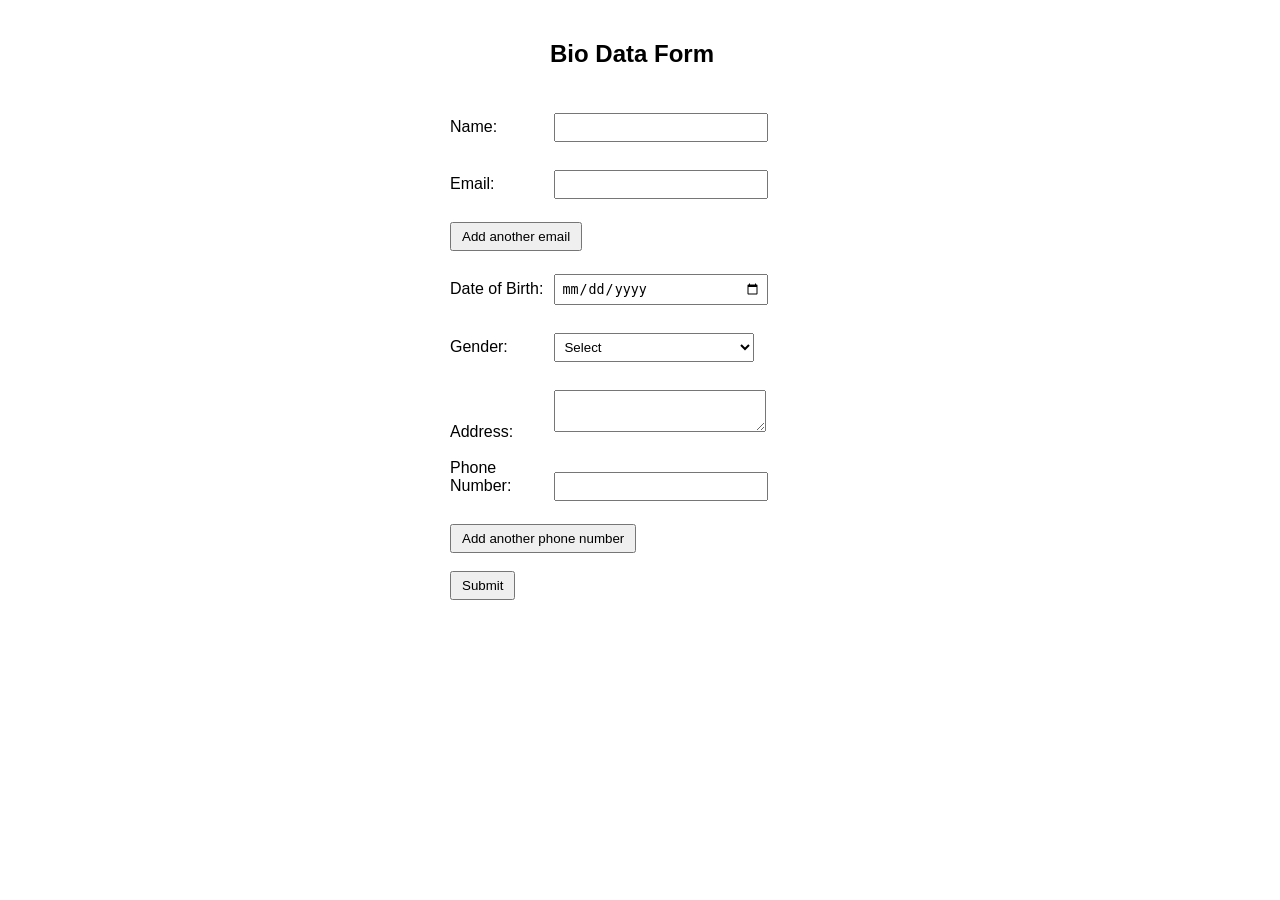
<file: index.html>
<!DOCTYPE html>
<html lang="en">
    <head>
        <meta charset="UTF-8">
        <meta name="viewport" content="width=device-width, initial-scale=1.0">
        <title>Bio Data Form</title>
        <link rel="stylesheet" href="form.css">
    </head>
    <body>
        <div class="backgroundimage">
            <h2>Bio Data Form</h2>
            <form id="biodataForm">
                <label for="name">Name:</label>
                <input type="text" id="name" name="name" required><br><br>

                <label for="email">Email:</label>
                <input type="email" id="email" name="email" required><br><br>
        
        <div id="additionalEmails"></div>
        <button type="button" id="addEmail">Add another email</button><br><br>
        
        <label for="dob">Date of Birth:</label>
        <input type="date" id="dob" name="dob" required><br><br>

        <label for="gender">Gender:</label>
        <select id="gender" name="gender" required>
            <option value="">Select</option>
            <option value="male">Male</option>
            <option value="female">Female</option>
            <option value="other">Other</option>
        </select><br><br>
        
        <label for="address">Address:</label>
        <textarea id="address" name="address" required></textarea><br><br>
        
        <label for="phone">Phone Number:</label>
        <input type="tel" id="phone" name="phone" pattern="[0-9]{10}" required><br><br>
        
        <div id="additionalPhones"></div>
        <button type="button" id="addPhone">Add another phone number</button><br><br>

        <button type="submit">Submit</button>
    </form>
    
    <script src="form.js"></script>
    </div>
</body>
</html>
</file>
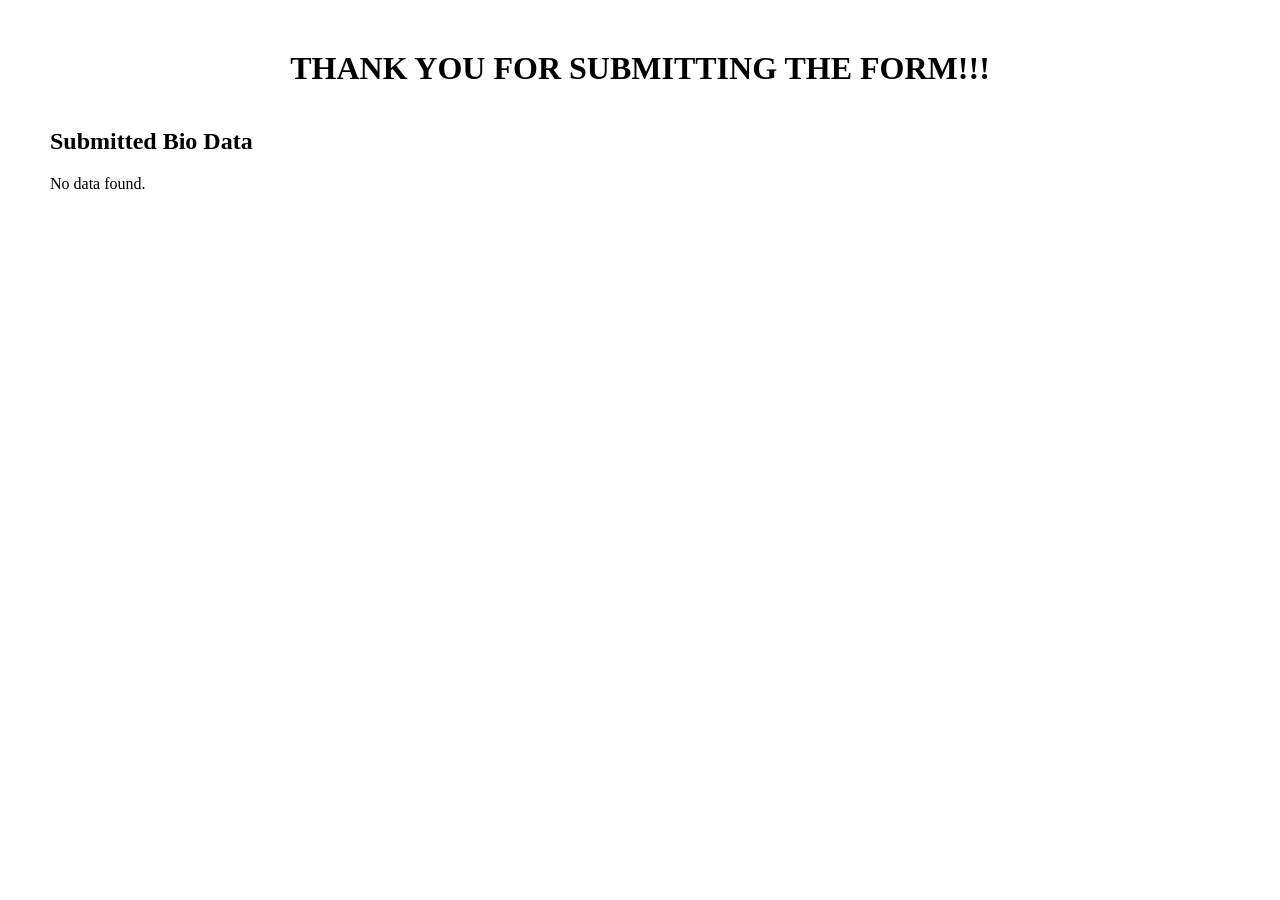
<file: display.html>
<!DOCTYPE html>
<html lang="en">
<head>
    <meta charset="UTF-8">
    <meta name="viewport" content="width=device-width, initial-scale=1.0">
    <title>Submitted Bio Data</title>
    <link rel="stylesheet" href="display.css">
</head>
<body>
    <h1>THANK YOU FOR SUBMITTING THE FORM!!!</h1>
    <h2>Submitted Bio Data</h2>
    <div id="result"></div>

    <script>
        document.addEventListener('DOMContentLoaded', function() {
            // Retrieve data from localStorage
            const formData = JSON.parse(localStorage.getItem('bioData'));

            if (formData) {
                // Display the data
                const resultDiv = document.getElementById('result');
                resultDiv.innerHTML = `
                    <p><strong>Name:</strong> ${formData.name}</p>
                    <p><strong>Emails:</strong> ${formData.emails.join(', ')}</p>
                    <p><strong>Date of Birth:</strong> ${formData.dob}</p>
                    <p><strong>Gender:</strong> ${formData.gender}</p>
                    <p><strong>Address:</strong> ${formData.address}</p>
                    <p><strong>Phone Numbers:</strong> ${formData.phones.join(', ')}</p>
                `;
            } else {
                document.getElementById('result').innerText = 'No data found.';
            }
        });
    </script>
</body>
</html>
</file>
<file: form.css>
/* styles.css */
body {
    background-image: url("https://i.pinimg.com/736x/dc/11/98/dc1198c5027f89bfdb4ef7190c921f11.jpg");
    background-size: cover;
    font-family: Arial, sans-serif;
    margin-left: 450px;  
}

h2 {
    margin-left: 100px;
    padding-bottom: 20px;
    padding-top: 20px;
}

label {
    display: inline-block;
    width: 100px;
}

input, select, textarea {
    width: 200px;
    padding: 5px;
    margin: 5px 0;
}

button {
    padding: 5px 10px;
}

#result {
    margin-top: 20px;
    font-weight: bold;
}

.additional-input {
    margin-left: 105px;
}
</file>
<file: display.css>
body{
    background-image: url("https://static.vecteezy.com/system/resources/previews/024/234/847/non_2x/holographic-gradient-neon-illustration-fashionable-pastel-rainbow-unicorn-background-hologram-colors-liquid-background-translucent-gradient-neon-holographic-backdrop-shimmer-print-free-vector.jpg");
    margin: 50px;
}

h1{
    text-align: center;
    padding-bottom: 20px;
}
</file>
